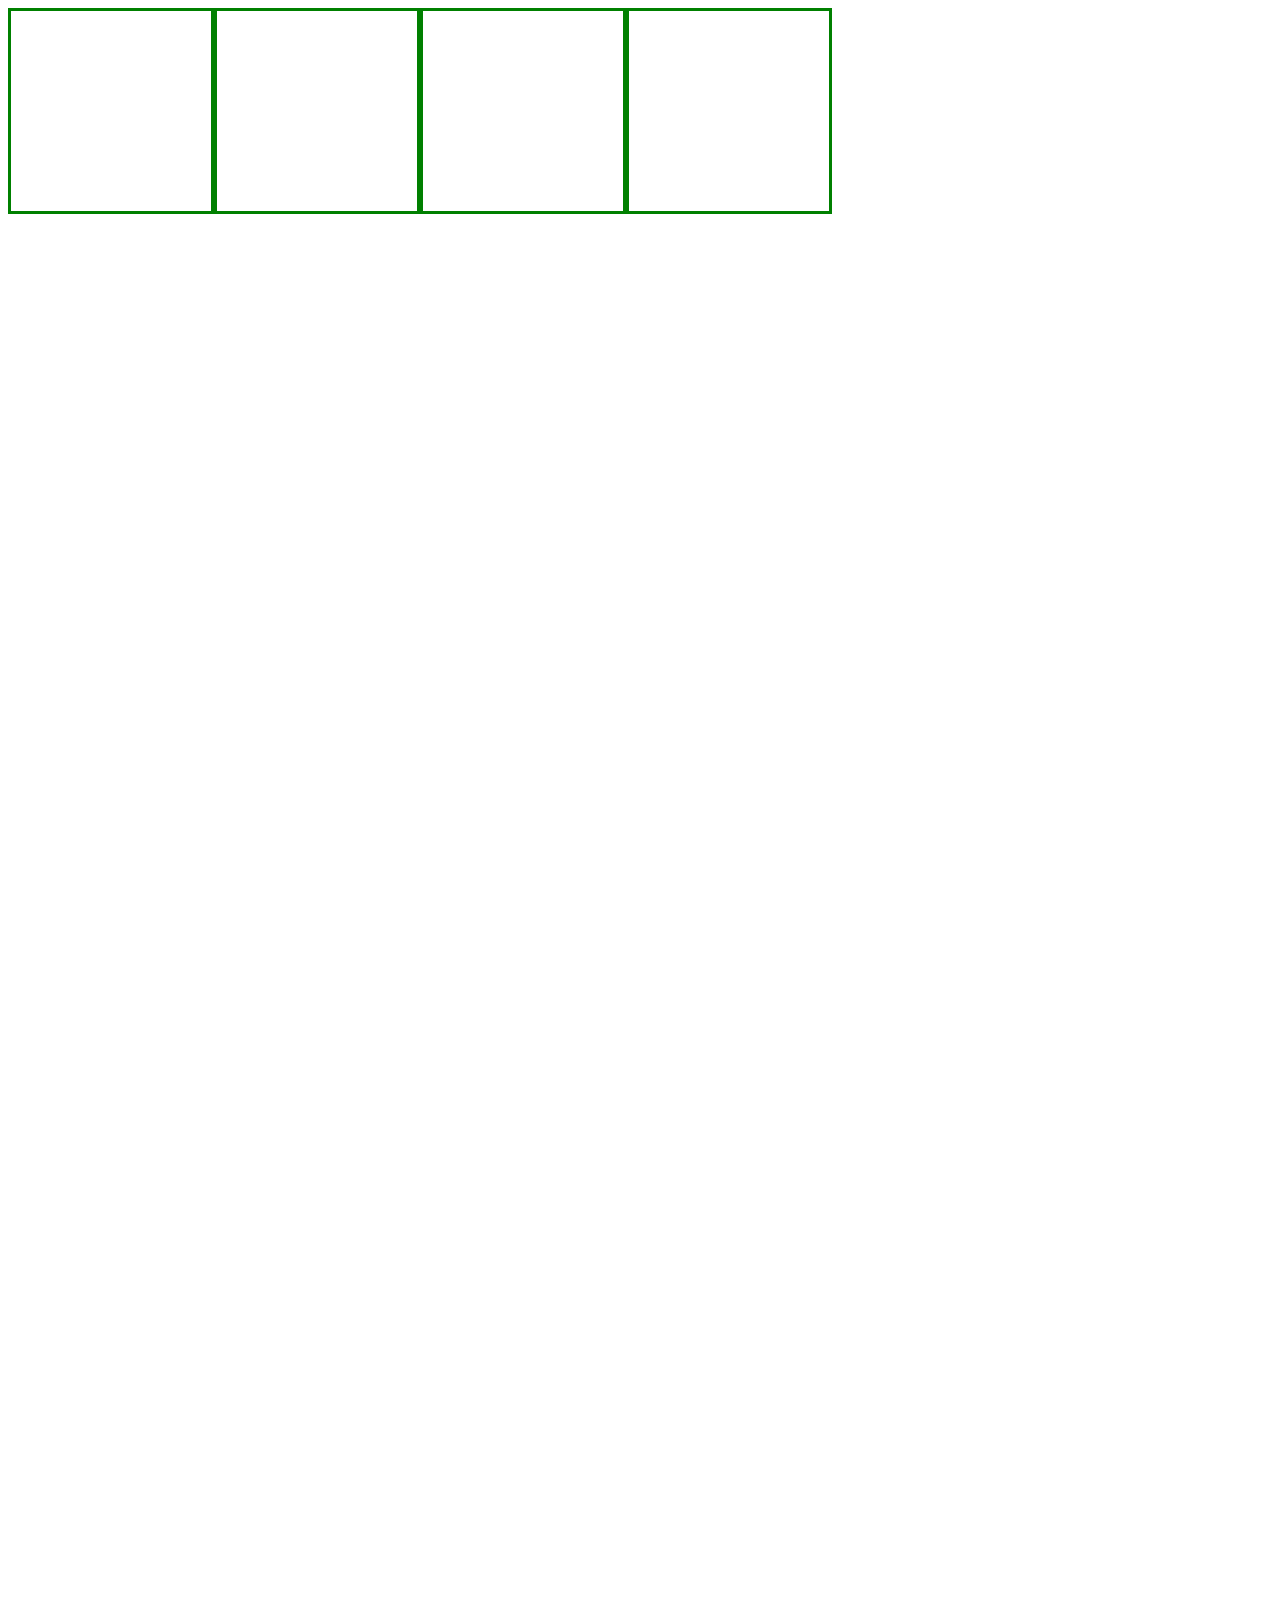
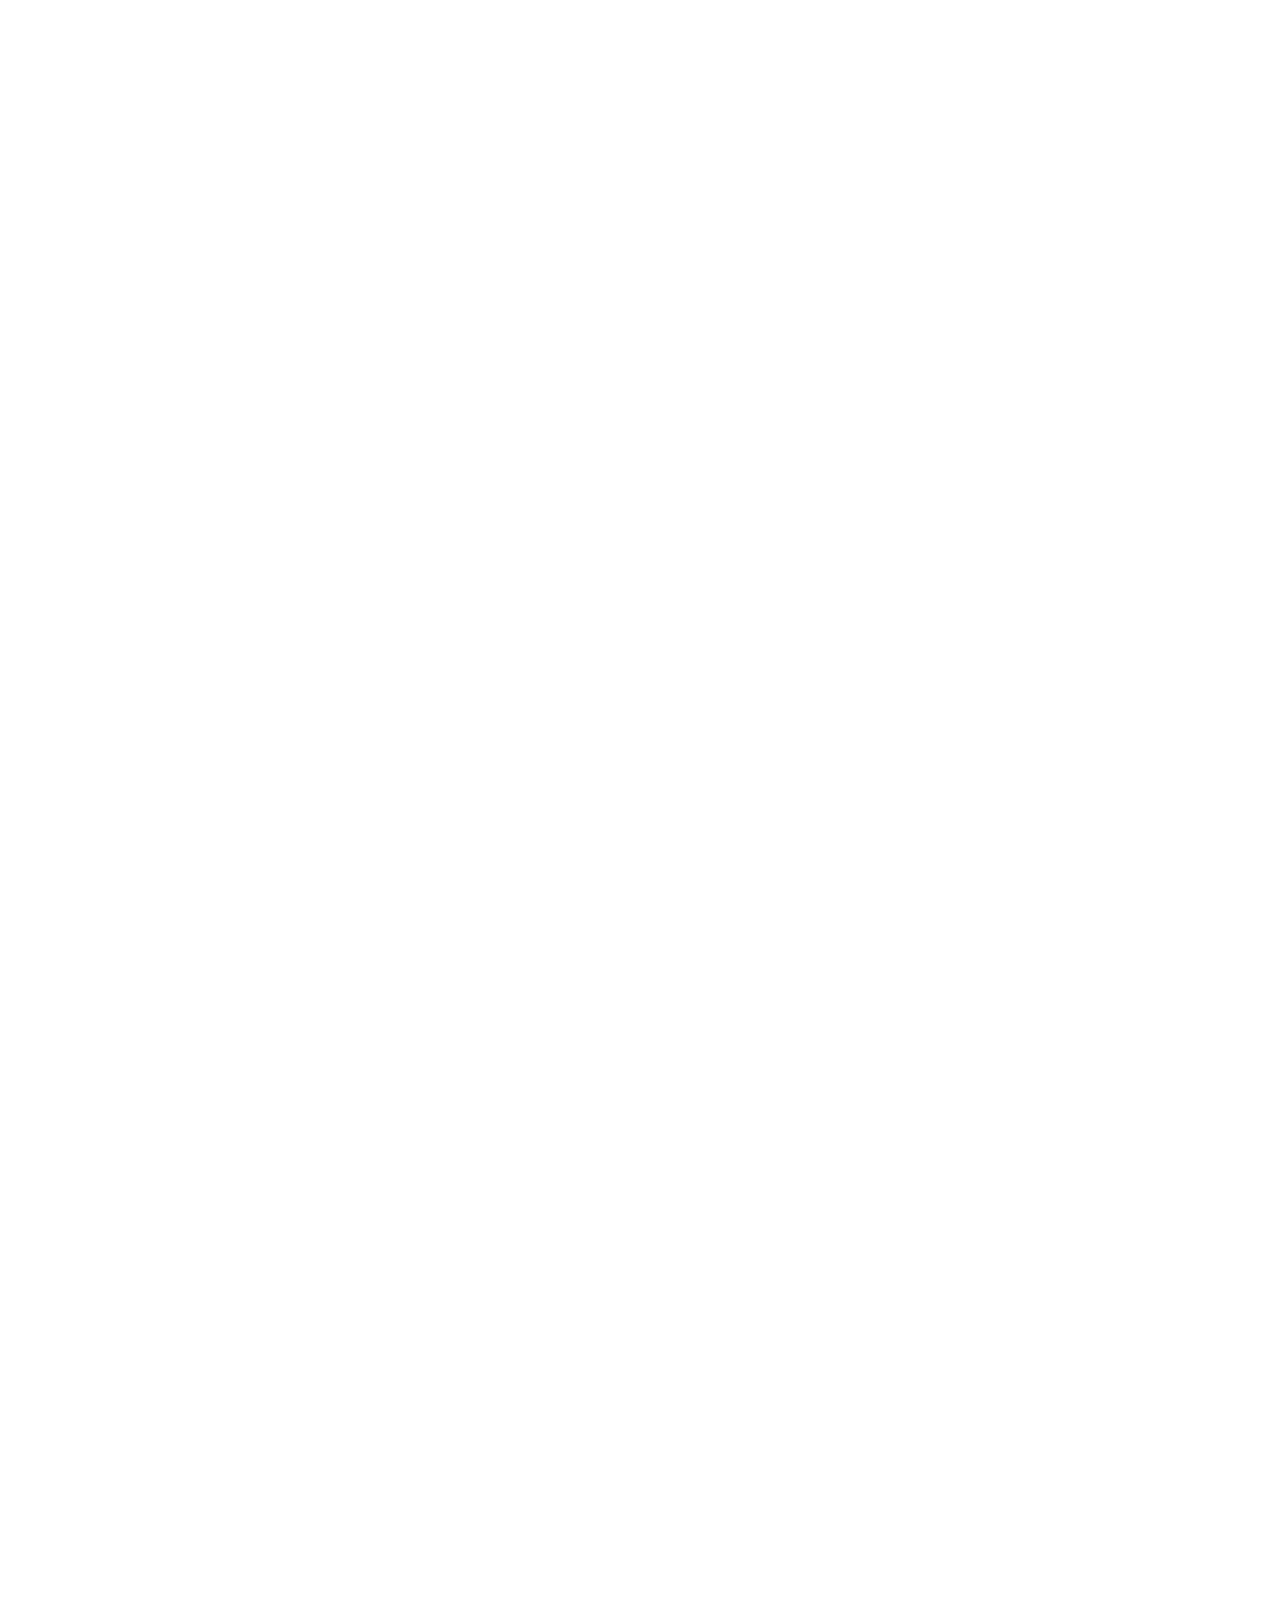
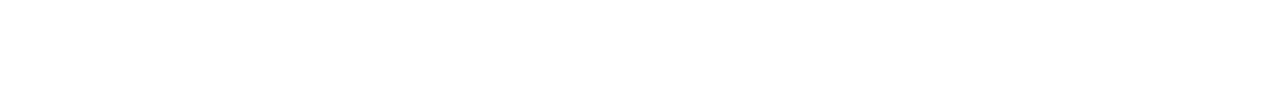
<file: sketch.html>
<!DOCTYPE html>
<html lang="en">
<head>
    <meta charset="UTF-8">
    <meta name="viewport" content="width=device-width, initial-scale=1.0">
    <title>Document</title>
    <link rel="stylesheet" href="sketch.css">
</head>
<body>
    <!-- <div id="div" onmouseover="hoverFunction()" onmouseout="outFunction()">

    </div>

    <script>

        const div = document.getElementById("div")
        function hoverFunction() {
            div.style.background = "black"
        }
        
        function outFunction() {
            div.style.background = "white"
        }
    </script> -->

    <div class="container">
        <div class="divs" onmouseover="hoverFunction()" onmouseout="deleteFunction()">

        </div>
        <div class="divs" >

        </div>
        <div class="divs" >

        </div>
        <div class="divs" >

        </div>

    </div>

    <script>

    </script>
</body>
</html>
</file>
<file: sketch.css>
.container {
	display: grid;
	grid-template-columns: repeat(16, 1fr);
	grid-template-rows: repeat(16, 1fr);
}

.divs {
	width: 200px;
	height: 200px;
	border: 3px solid green;
}
</file>
